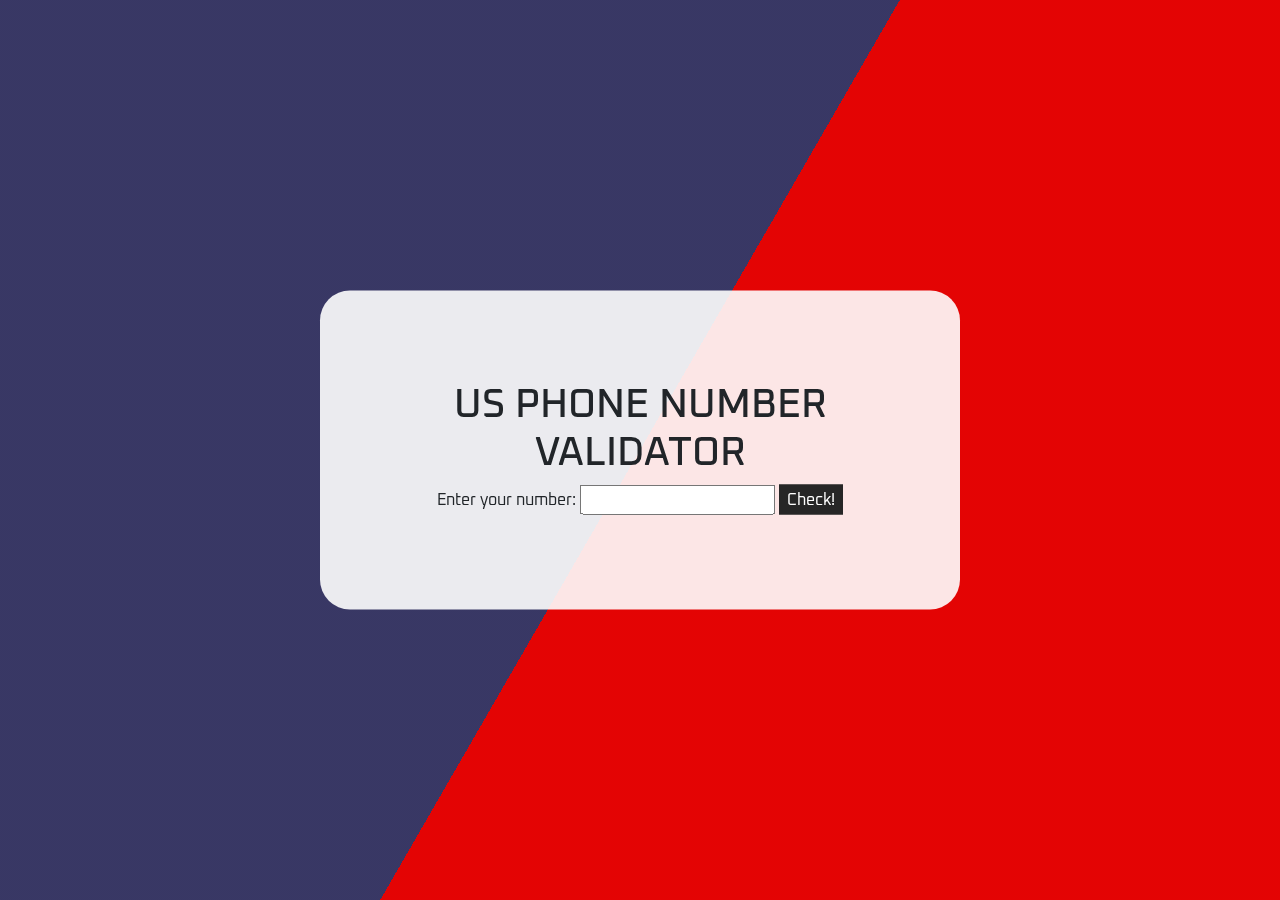
<file: index.html>
<!DOCTYPE html>
<html lang="en">
<head>
    <meta charset="UTF-8">
    <meta name="viewport" content="width=device-width, initial-scale=1, shrink-to-fit=no">
    <meta http-equiv="X-UA-Compatible" content="ie=edge">
    <title>US Phone Validator</title>
    <link rel="stylesheet" href="https://stackpath.bootstrapcdn.com/bootstrap/4.4.1/css/bootstrap.min.css" integrity="sha384-Vkoo8x4CGsO3+Hhxv8T/Q5PaXtkKtu6ug5TOeNV6gBiFeWPGFN9MuhOf23Q9Ifjh" crossorigin="anonymous">    
    <link rel="stylesheet" href="phoneValidator.css">
    <link href="https://fonts.googleapis.com/css?family=Oxanium:400,700&display=swap" rel="stylesheet">
    <link href="[data-uri]" rel="icon" type="image/x-icon" />

</head>
<body>

    <div class="bg"></div>
    <div class="bg bg2"></div>
    <div class="bg bg3"></div>

   



        <div class="logic">
            
                <div class="logicContents">
                <h1>US Phone Number Validator</h1>
                <form>
                    <label>Enter your number:</label>
                    <input type="text" id="phoneNumber" name="number" required>
                    <button onclick="getInputValue(); return false;">Check!</button>
                </form>
                <div id="results">
                
               
                    <div id="fail"><span><p>Invalid US number.</p></span></div>
                    <div id="pass"><span><p>Valid US number</p></span></div>
          
                </div>
            </div>
            </div>

    

    
 
    </div>



    <script src="phoneValidator.js"></script>
    <script src="https://code.jquery.com/jquery-3.4.1.slim.min.js" integrity="sha384-J6qa4849blE2+poT4WnyKhv5vZF5SrPo0iEjwBvKU7imGFAV0wwj1yYfoRSJoZ+n" crossorigin="anonymous"></script>
    <script src="https://cdn.jsdelivr.net/npm/popper.js@1.16.0/dist/umd/popper.min.js" integrity="sha384-Q6E9RHvbIyZFJoft+2mJbHaEWldlvI9IOYy5n3zV9zzTtmI3UksdQRVvoxMfooAo" crossorigin="anonymous"></script>
    <script src="https://stackpath.bootstrapcdn.com/bootstrap/4.4.1/js/bootstrap.min.js" integrity="sha384-wfSDF2E50Y2D1uUdj0O3uMBJnjuUD4Ih7YwaYd1iqfktj0Uod8GCExl3Og8ifwB6" crossorigin="anonymous"></script>
</body>
</html>
</file>
<file: phoneValidator.css>
body{
    background-color:#262626;
    font-family: 'Oxanium', cursive;
    margin: 0;
}

h1{
text-transform: uppercase;
}

.bg{
    animation: slide 3s ease-in-out infinite alternate;
    background-image: linear-gradient(-60deg, red 50%, #3c3b6e 50%);
    bottom: 0;
    left: -50%;
    opacity: .5;
    position: fixed;
    right: -50%;
    top: 0;
    z-index: -1;
}

.bg2 {
    animation-direction:alternate-reverse;
    animation-duration:4s;
  }
  
  .bg3 {
    animation-duration:5s;
  }

  @keyframes slide {
    0% {
      transform:translateX(-25%);
    }
    100% {
      transform:translateX(25%);
    }
  }

.logic{
    background-color:rgba(255,255,255,.9);
    border-radius:30px;
    left:50%;
    padding:10vmin;
    position:fixed;
    text-align:center;
    top:50%;
    transform:translate(-50%, -50%);
}

.logicContents{
    position: relative;
    align-items: center;
    vertical-align: center;
}



button{
    background-color: #262626;
    border: 2px solid #262626;
    color: white;
}








#fail, #pass{
    display: none;
}


#results{
   font-size: 0.75rem; 
}

.passed #pass{
    display: block;
    color:#02a80e;
}

.passed #fail{
    display: none;
}

.failed #pass{
    display: none;
}

.failed #fail{
    color: red;
    display: block;
}
</file>
